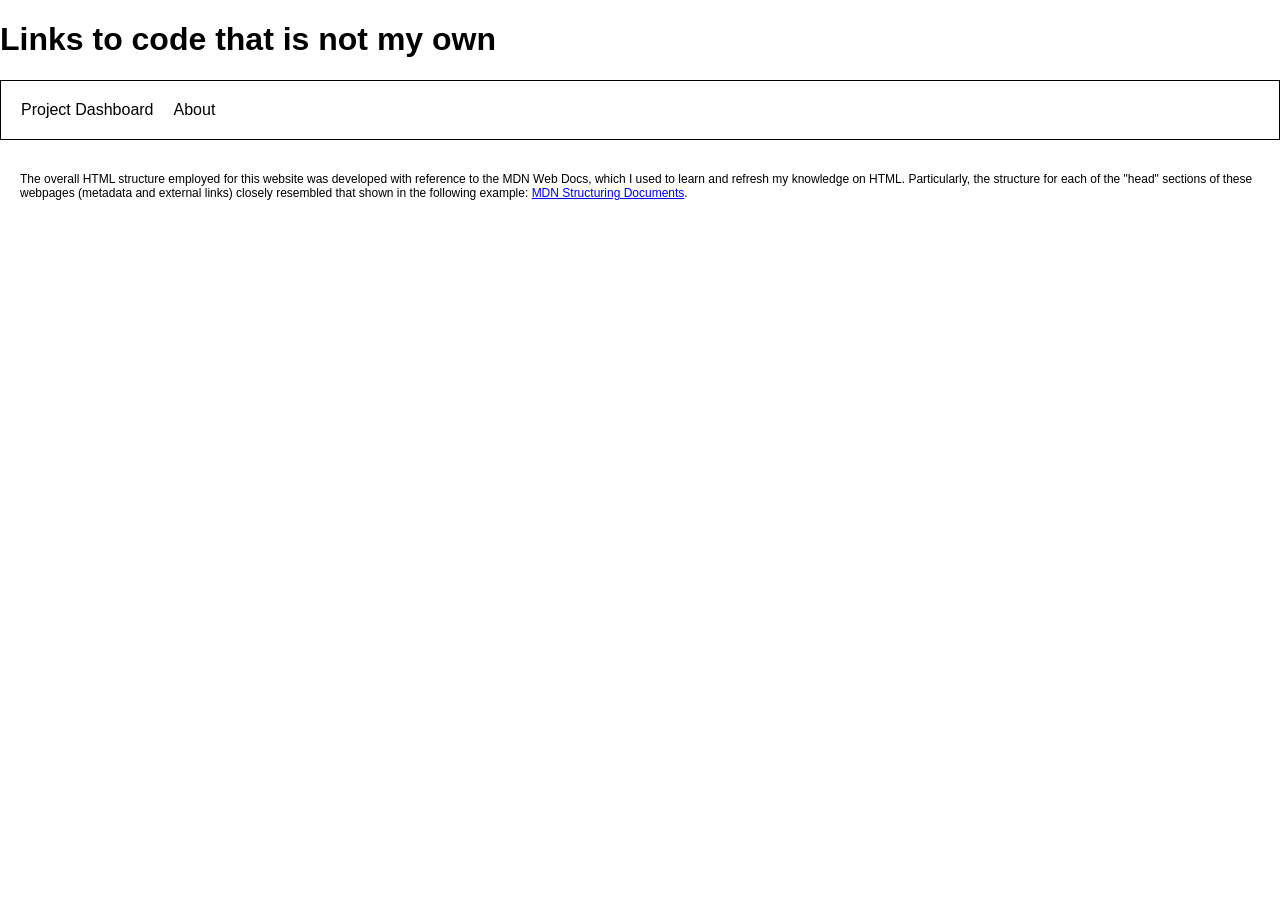
<file: about.html>
<!DOCTYPE html>
<html lang="en-UK">

<head>
    <meta charset="UTF-8">
    <meta name="viewport" content="width=device-width">

    <title>About Page</title>
    <!-- Link to the overarching CSS stylesheet for the webpages pages -->
    <link rel="stylesheet" type="text/css" href="styles/style.css">
</head>

<body>
    <header>
        <h1>Links to code that is not my own</h1>
    </header>

    <nav>
        <ul>
            <li><a href="/construction-dashboard">Project Dashboard</a></li>
            <li><a href="about.html">About</a></li>
        </ul>
    </nav>

    <main>
        <p>
            The overall HTML structure employed for this website was developed with reference to the MDN Web Docs,
            which I used to learn and refresh my knowledge on HTML.
            Particularly, the structure for each of the "head" sections of these webpages (metadata and external links) closely
            resembled that shown in the following example:  
            <a href="https://developer.mozilla.org/en-US/docs/Learn_web_development/Core/Structuring_content/Structuring_documents">
                MDN Structuring Documents</a>.
        </p>
    </main>
</body>
</file>
<file: styles/style.css>
* {
    font-family: Arial, Helvetica, sans-serif;
    box-sizing: border-box;
}

p {
    font-size: 12px;
    font-weight: 100;
}

html,
body {
    height: 100%;
    margin: 0;
    padding: 0;
}

nav {
    width: 100%;
    border: 1px solid black;
    padding: 20px;
}

nav ul {
    list-style: none;
    margin: 0;
    padding: 0;
    display: flex;
    gap: 20px;
}

nav a {
    /* Remove the default hyperlink formatting.*/
    text-decoration: none;
    color: black;
}

nav a:hover {
    text-decoration: underline;
}

main {
    width: 100%;
    flex: 1;
    margin: 0;
    padding: 20px;
}


body {
    min-height: 100vh;
    display: flex;
    flex-direction: column;
}

footer {
    border-top: 1px solid black;
    padding: 10px;
    margin-top: 20px;
}

table {
    width: 100%;
    border-collapse: collapse;
    margin-top: 10px;
    font-size: 12px;
}

th,
td {
    border: 1px solid black;
    padding: 4px;
    text-align: left;
    white-space: nowrap;
}

th {
    background-color: #f2f2f2;
}

tr:hover {
    background-color: rgb(86, 180, 233);
}

#project-titles tr:hover {
    background-color: rgb(86, 180, 233);
    cursor: pointer;
}

#dashboard {
    display: grid;
    grid-template-columns: 1fr 2fr 1fr;
    gap: 20px;
    align-items: start;
}

#project-table {
    width: 100%;
}

#map {
    height: 400px;
    width: 100%;
    border: 1px solid black;
}

#project-details-panel {
    display: grid;
    /* Creates four vertical rows to house the project information and subsequent recommendation */
    grid-template-rows: auto auto auto auto;    
    gap: 12px;
}

#project-details-panel p {
    font-size: 12px;
    margin: 4px 0;
}

#project-details-panel h2,
#project-details-panel h3 {
    margin: 3px 0;
}

#environment-analytics {
    display: flex;
    flex-direction: column;
    /* Vertical gap between historical and future sections */
    gap: 40px;    
}

#historical,
#future {
    display: grid;
    /* Align the weather and pollution tables alongside each other.*/
    grid-template-columns: 1fr 1fr;
    column-gap: 20px;
    row-gap: 8px;
}

#historical h2,
#historical form,
#future h2 {
    grid-column: 1 / -1;
    margin: 2px 0;
}
</file>
